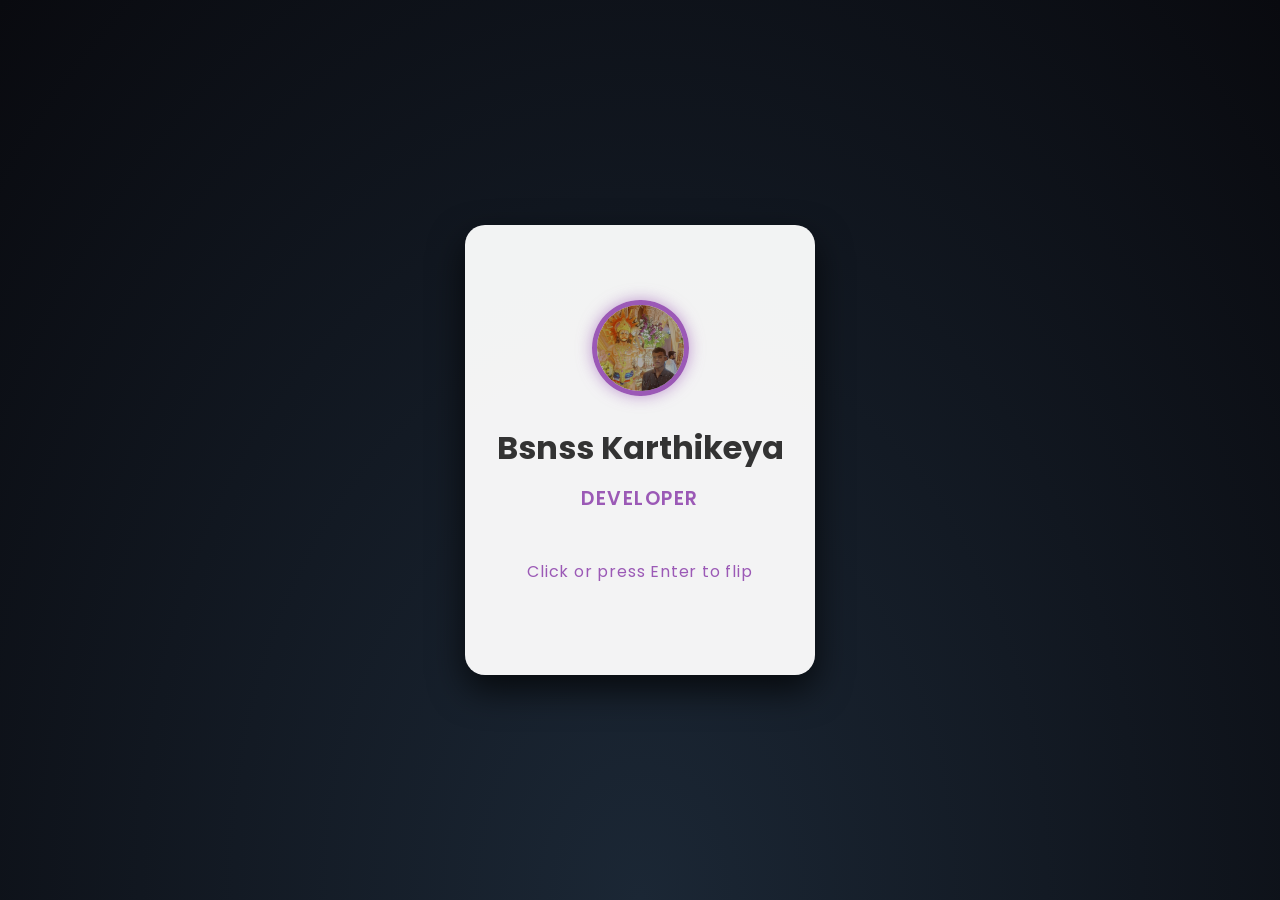
<file: profile card.html>
<!DOCTYPE html>
<html lang="en">
<head>
<meta charset="UTF-8" />
<meta name="viewport" content="width=device-width, initial-scale=1" />
<title>Profile Card - Bsnss Karthikeya</title>
<style>
  @import url('https://fonts.googleapis.com/css2?family=Poppins:wght@300;600&display=swap');

  /* Body and background */
  body {
    margin: 0;
    height: 100vh;
    font-family: 'Poppins', sans-serif;
    background: radial-gradient(ellipse at bottom, #1b2735 0%, #090a0f 100%);
    overflow: hidden;
    display: flex;
    justify-content: center;
    align-items: center;
    position: relative;
  }

  /* Shooting stars in background */
  body::before, body::after {
    content: '';
    position: absolute;
    background: linear-gradient(-45deg, white, rgba(255,255,255,0));
    border-radius: 50%;
    opacity: 0;
    pointer-events: none;
    z-index: 0;
  }
  body::before {
    top: -100px;
    left: 50%;
    width: 3px;
    height: 100px;
    transform: translateX(-50%) rotate(45deg);
    animation: shooting-star 2s ease-in-out infinite;
    animation-delay: 1s;
  }
  body::after {
    top: 20vh;
    left: 20vw;
    width: 2px;
    height: 60px;
    transform: rotate(45deg);
    animation: shooting-star 1.5s ease-in-out infinite;
    animation-delay: 3s;
  }
  @keyframes shooting-star {
    0% {
      opacity: 0;
      transform: translateX(0) translateY(0) rotate(45deg);
    }
    50% {
      opacity: 1;
    }
    100% {
      opacity: 0;
      transform: translateX(300px) translateY(300px) rotate(45deg);
    }
  }

  /* Star background dots */
  .stars {
    position: absolute;
    width: 100%;
    height: 100%;
    background: transparent;
    box-shadow:
      50px 70px #fff,
      120px 100px #fff,
      200px 30px #fff,
      300px 150px #fff,
      400px 80px #fff,
      460px 130px #fff,
      520px 200px #fff,
      600px 10px #fff,
      680px 140px #fff,
      750px 60px #fff,
      820px 180px #fff,
      900px 90px #fff;
    pointer-events: none;
    z-index: 0;
  }

  /* Profile card container */
  .profile-card {
    width: 350px;
    height: 450px;
    perspective: 1200px;
    z-index: 1;
  }

  /* Card inner (flippable) */
  .card-inner {
    position: relative;
    width: 100%;
    height: 100%;
    border-radius: 20px;
    box-shadow: 0 15px 35px rgba(0,0,0,0.7);
    background: rgba(255, 255, 255, 0.95);
    transition: transform 0.8s cubic-bezier(0.4, 0, 0.2, 1);
    transform-style: preserve-3d;
    cursor: pointer;
    display: flex;
    flex-direction: column;
    align-items: center;
  }

  /* Flipped state */
  .profile-card.flipped .card-inner {
    transform: rotateY(180deg);
  }

  /* Front and back faces */
  .card-front,
  .card-back {
    position: absolute;
    width: 100%;
    height: 100%;
    border-radius: 20px;
    backface-visibility: hidden;
    -webkit-backface-visibility: hidden;
  }

  /* Front face styling */
  .card-front {
    padding: 40px 30px;
    display: flex;
    flex-direction: column;
    align-items: center;
    justify-content: center;
    box-sizing: border-box;
  }

  .profile-image {
      width: 30%; /* Set width to a percentage for responsiveness */
      max-width: 140px; /* Maximum width to maintain size on larger screens */
      height: auto; /* Maintain aspect ratio */
      border-radius: 50%; /* Keep the circular shape */
      border: 5px solid #9b59b6; /* Border styling */
      object-fit: cover; /* Ensure the image covers the area */
      margin-bottom: 28px; /* Space below the image */
      box-shadow: 0 0 15px rgba(155, 89, 182, 0.6); /* Shadow effect */
      transition: transform 0.3s ease, box-shadow 0.3s ease; /* Transition for hover effect */
  }



  .profile-image:hover {
      transform: scale(1.1); /* Scale up the image */
      box-shadow: 0 0 25px rgba(155, 89, 182, 0.8); /* Increase shadow on hover */
  }

  /* Hover effect for social icons */
  .social-links a {
      transition: color 0.3s ease, transform 0.3s ease;
  }

  .social-links a:hover,
  .social-links a:focus {
      color: #4a276b; /* Change color on hover */
      transform: scale(1.2); /* Scale up the icon */
  }


  .profile-name {
    font-weight: 700;
    font-size: 2rem;
    margin: 0 0 12px 0;
    color: #333333;
    user-select: none;
  }

  .profile-role {
    color: #9b59b6;
    font-weight: 600;
    letter-spacing: 1.5px;
    margin: 0 0 30px 0;
    font-size: 1.2rem;
    text-transform: uppercase;
    user-select: none;
  }

  .flip-hint {
    color: #9b59b6;
    font-weight: 400;
    font-size: 1rem;
    letter-spacing: 0.05em;
    user-select: none;
  }

  /* Back face styling */
  .card-back {
    background: #f0e6ff;
    padding: 40px 30px 30px 30px;
    color: #3b1a64;
    transform: rotateY(180deg);
    display: flex;
    flex-direction: column;
    box-sizing: border-box;
  }

  /* Scrollable About Me section */
  .profile-bio {
    font-weight: 400;
    font-size: 1.05rem;
    line-height: 1.6;
    user-select: none;
    margin-bottom: 30px;
    max-height: 140px; /* Fixed height */
    overflow-y: auto;
    padding-right: 8px; /* Space for scrollbar */
  }

  /* Scrollbar styling for WebKit (Chrome, Safari, Edge) */
  .profile-bio::-webkit-scrollbar {
    width: 8px;
  }
  .profile-bio::-webkit-scrollbar-track {
    background: transparent;
    border-radius: 10px;
  }
  .profile-bio::-webkit-scrollbar-thumb {
    background-color: #9b59b6;
    border-radius: 10px;
    border: 2px solid transparent;
    background-clip: content-box;
  }

  /* Scrollbar styling for Firefox */
  .profile-bio {
    scrollbar-width: thin;
    scrollbar-color: #9b59b6 transparent;
  }

  .social-links {
    display: flex;
    justify-content: center;
    gap: 30px;
    margin-top: auto;
  }

  .social-links a {
    color: #7d54b3;
    font-size: 2rem;
    transition: color 0.3s ease;
    text-decoration: none;
  }

  .social-links a:hover,
  .social-links a:focus {
    color: #4a276b;
  }

  /* Accessibility focus outline for keyboard navigation */
  .profile-card:focus .card-inner {
    outline: 3px solid #9b59b6;
    outline-offset: 5px;
  }
</style>
</head>
<body>
  <div class="stars" aria-hidden="true"></div>
  <div class="profile-card" aria-label="User profile card" tabindex="0" role="button" aria-pressed="false" title="Click or press Enter to flip profile card">
    <div class="card-inner" id="cardInner" >
      <div class="card-front">
        <img 
          src="1.jpg.jpg" 
          alt="Profile picture of Bsnss Karthikeya" 
          class="profile-image" 
        />
        <h2 class="profile-name">Bsnss Karthikeya</h2>
        <p class="profile-role" aria-label="Role">Developer</p>
        <p class="flip-hint" aria-hidden="true">Click or press Enter to flip</p>
      </div>
      <div class="card-back">
        <h2>About Me</h2>
        <p class="profile-bio">
          Hi, I'm Bsnss Karthikeya. I have excellent learning skills and I am currently studying at Sphoorthy Engineering College. I enjoy learning new technologies and improving my coding skills regularly. In my free time, I like exploring creative projects and solving algorithmic challenges to keep my mind sharp and ready for professional growth.
        </p>
        <div class="social-links" aria-label="Social media links">
          <a href="https://instagram.com" target="_blank" rel="noopener" aria-label="Instagram" title="Instagram">
            <svg fill="currentColor" height="28" width="28" viewBox="0 0 24 24" aria-hidden="true" focusable="false"><path d="M7.75 2A5.75 5.75 0 002 7.75v8.5A5.75 5.75 0 007.75 22h8.5A5.75 5.75 0 0022 16.25v-8.5A5.75 5.75 0 0016.25 2h-8.5zm0 2h8.5A3.75 3.75 0 0120 7.75v8.5a3.75 3.75 0 01-3.75 3.75h-8.5A3.75 3.75 0 014 16.25v-8.5A3.75 3.75 0 017.75 4zm4.25 2.5a5.5 5.5 0 100 11 5.5 5.5 0 000-11zm0 2a3.5 3.5 0 110 7 3.5 3.5 0 010-7zm3.6-.88a1.1 1.1 0 11-2.2 0 1.1 1.1 0 012.2 0z"/></svg>
          </a>
          <a href="https://linkedin.com/in/bsnsskarthikeya" target="_blank" rel="noopener" aria-label="LinkedIn" title="LinkedIn">
            <svg fill="currentColor" height="28" width="28" viewBox="0 0 24 24" aria-hidden="true" focusable="false"><path d="M4.98 3.5c0 1.381-1.113 2.5-2.48 2.5S0 4.881 0 3.5 1.113 1 2.5 1 4.98 2.12 4.98 3.5zM.222 8.276h4.517V24H.222zM7.829 8.276h4.334v2.17h.06c.604-1.14 2.076-2.34 4.268-2.34 4.565 0 5.406 3.002 5.406 6.9V24h-4.533v-7.615c0-1.818-.033-4.159-2.534-4.159-2.535 0-2.922 1.983-2.922 4.02V24H7.829z"/></svg>
          </a>
          <a href="https://github.com/bsnsskarthikeya" target="_blank" rel="noopener" aria-label="GitHub" title="GitHub">
            <svg fill="currentColor" height="28" width="28" viewBox="0 0 24 24" aria-hidden="true" focusable="false"><path d="M12 .297c-6.63 0-12 5.373-12 12 0 5.294 3.438 9.8 8.205 11.385.6.113.82-.258.82-.577 0-.285-.01-1.04-.015-2.04-3.338.724-4.042-1.416-4.042-1.416-.546-1.388-1.333-1.757-1.333-1.757-1.089-.744.084-.729.084-.729 1.205.084 1.838 1.234 1.838 1.234 1.07 1.835 2.809 1.305 3.495.998.107-.775.42-1.305.763-1.605-2.665-.3-5.466-1.332-5.466-5.931 0-1.31.465-2.381 1.235-3.221-.135-.302-.54-1.52.105-3.176 0 0 1.005-.322 3.3 1.23a11.46 11.46 0 013.003-.404c1.02.004 2.045.138 3.003.404 2.28-1.554 3.285-1.23 3.285-1.23.645 1.656.24 2.874.12 3.176.765.84 1.23 1.911 1.23 3.221 0 4.609-3.807 5.625-7.44 5.921.42.36.81 1.096.81 2.213 0 1.597-.015 2.884-.015 3.276 0 .315.21.69.825.573C20.565 22.092 24 17.59 24 12.297c0-6.627-5.373-12-12-12"/></svg>
          </a>
        </div>
      </div>
    </div>
  </div>
<script>
  const profileCard = document.querySelector('.profile-card');

  function toggleFlip() {
    const flipped = profileCard.classList.toggle('flipped');
    profileCard.setAttribute('aria-pressed', flipped ? 'true' : 'false');
  }

  profileCard.addEventListener('click', toggleFlip);
  profileCard.addEventListener('keypress', (e) => {
    if (e.key === 'Enter' || e.key === ' ') {
      e.preventDefault();
      toggleFlip();
    }
  });
</script>
</body>
</html>
</file>
